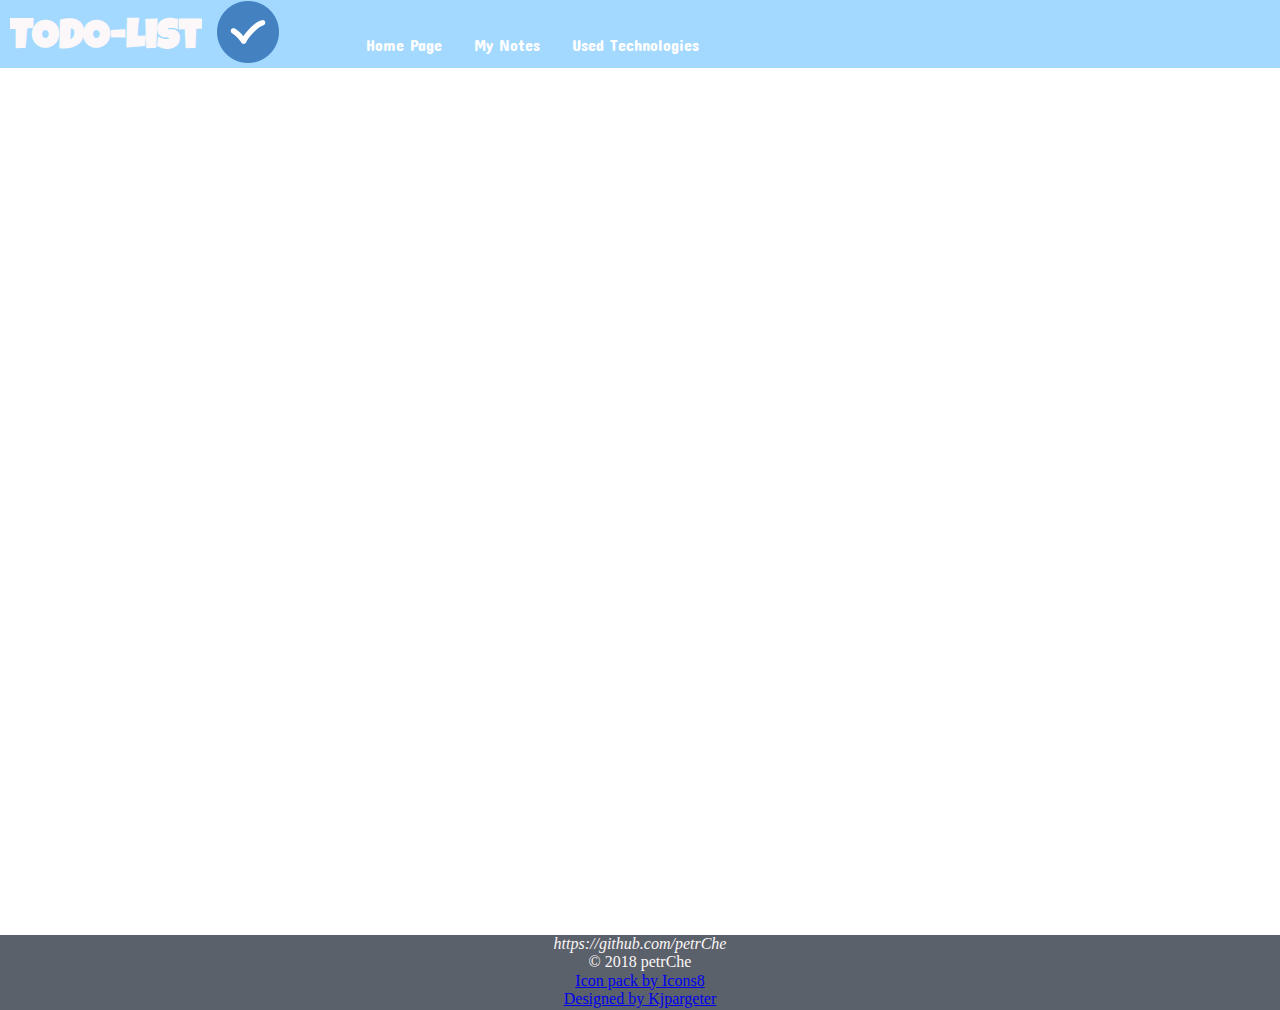
<file: pages/about.html>
<!DOCTYPE html>
<html>

<head>
	<title>About</title>
    <meta charset="utf-8"  />
    <link rel="stylesheet" href="../pages/styles/base-style.css" type="text/css"/>
    <link rel="stylesheet" href="../pages/styles/about-style.css" type="text/css"/>
    <script src="../pages/scripts/base-script.js" defer></script>
</head>

<body>
    <header id="header"></header>
    <main>
        
    </main>
    <br><br>
    <footer id="footer"></footer>
</body>
</html>
</file>
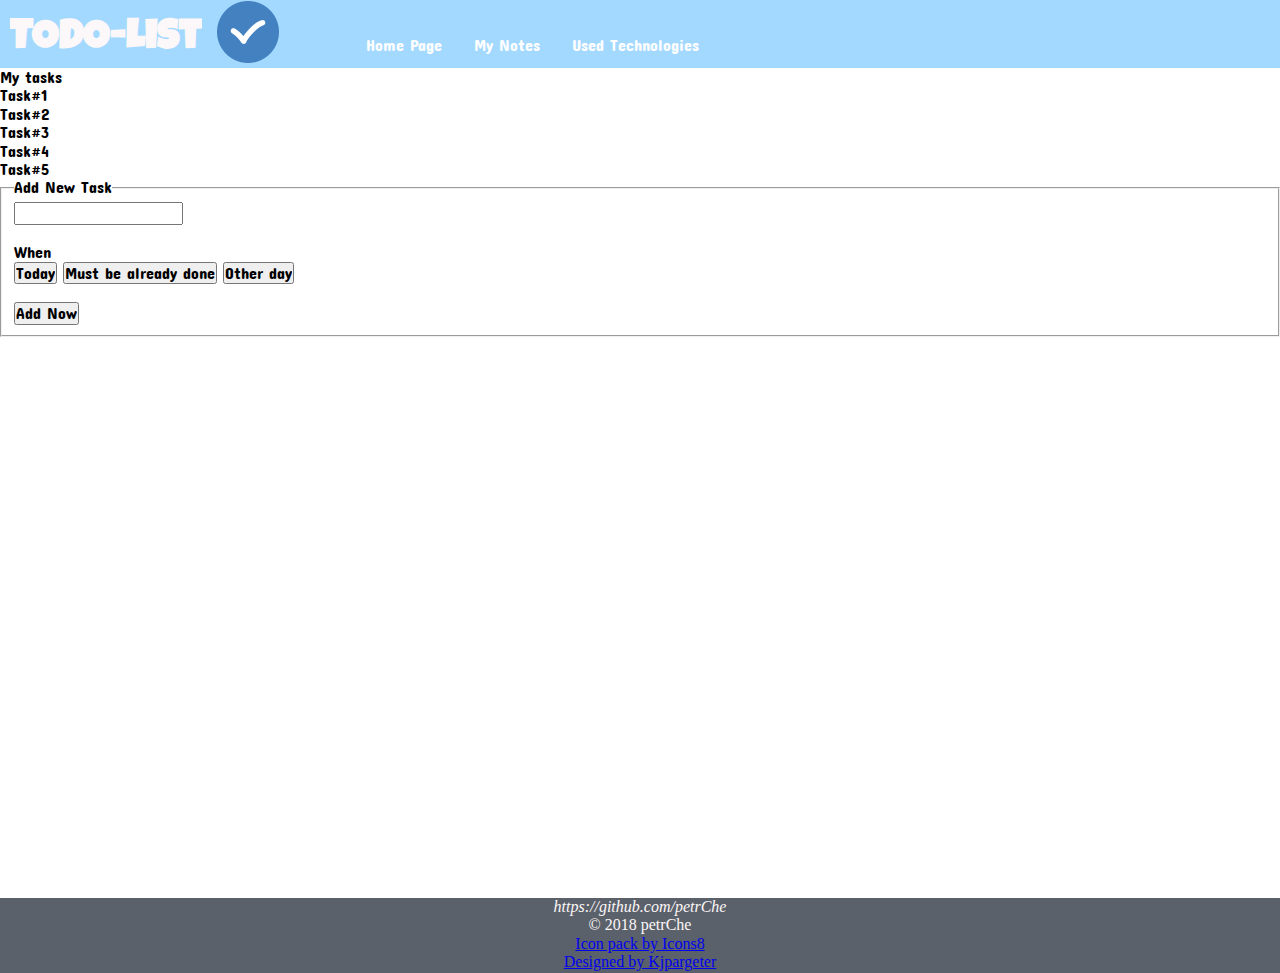
<file: pages/my-notes.html>
<!DOCTYPE html>
<html>

<head>
	<title>My notes</title>
    <meta charset="utf-8"  />
    <link rel="stylesheet" href="../pages/styles/base-style.css" type="text/css"/>
    <link rel="stylesheet" href="../pages/styles/new-note-style.css" type="text/css"/>
    <script src="../pages/scripts/base-script.js" defer></script>
    <script src="../pages/scripts/tasks-script.js" defer></script>
</head>

<body>
    <header id="header"></header>
    <main>
        My tasks
        <div>
            <ul id="tasksList">
                <li>
                    <div>Task#1</div>
                </li>
                <li>
                    <div>Task#2</div>
                </li>
                <li>
                    <div>Task#3</div>
                </li>
                <li>
                    <div>Task#4</div>
                </li>
                <li>
                    <div>Task#5</div>
                </li>
            </ul>
        </div>

        <div class="adding-new-task">
        <fieldset>
                <legend>Add New Task</legend>
                <div>
                    <input type="text" id="taskName"
                    required
                    pattern="[a-zA-Z]{5,}"
                    maxlength="30"/>
                    <p id="taskError"></p>
                    <label id="deadlineLable"></label>
                </div>
                <br> 
                <p>When</p>
                <div class="task-deadline-buttons">
                    <input id = "todayButton" type="submit" value="Today">
                    <input id = "yesterdayButton" type="submit" value="Must be already done">
                    <input id ="otherDayButton" type="submit" value="Other day">
                    <div id="otherDayModal" class="modal">
                        <div class="modal-content">
                            <span class="close">&times;</span>
                            Choose other date
                            <input type="date" class="other-day"/>
                        </div>
                    </div>
                </div>
                <br>
                <input id="createTaskButton" type="submit" value="Add Now">
        </fieldset>
    </div>
    </main>
    <footer id="footer"></footer>
</body>
</html>
</file>
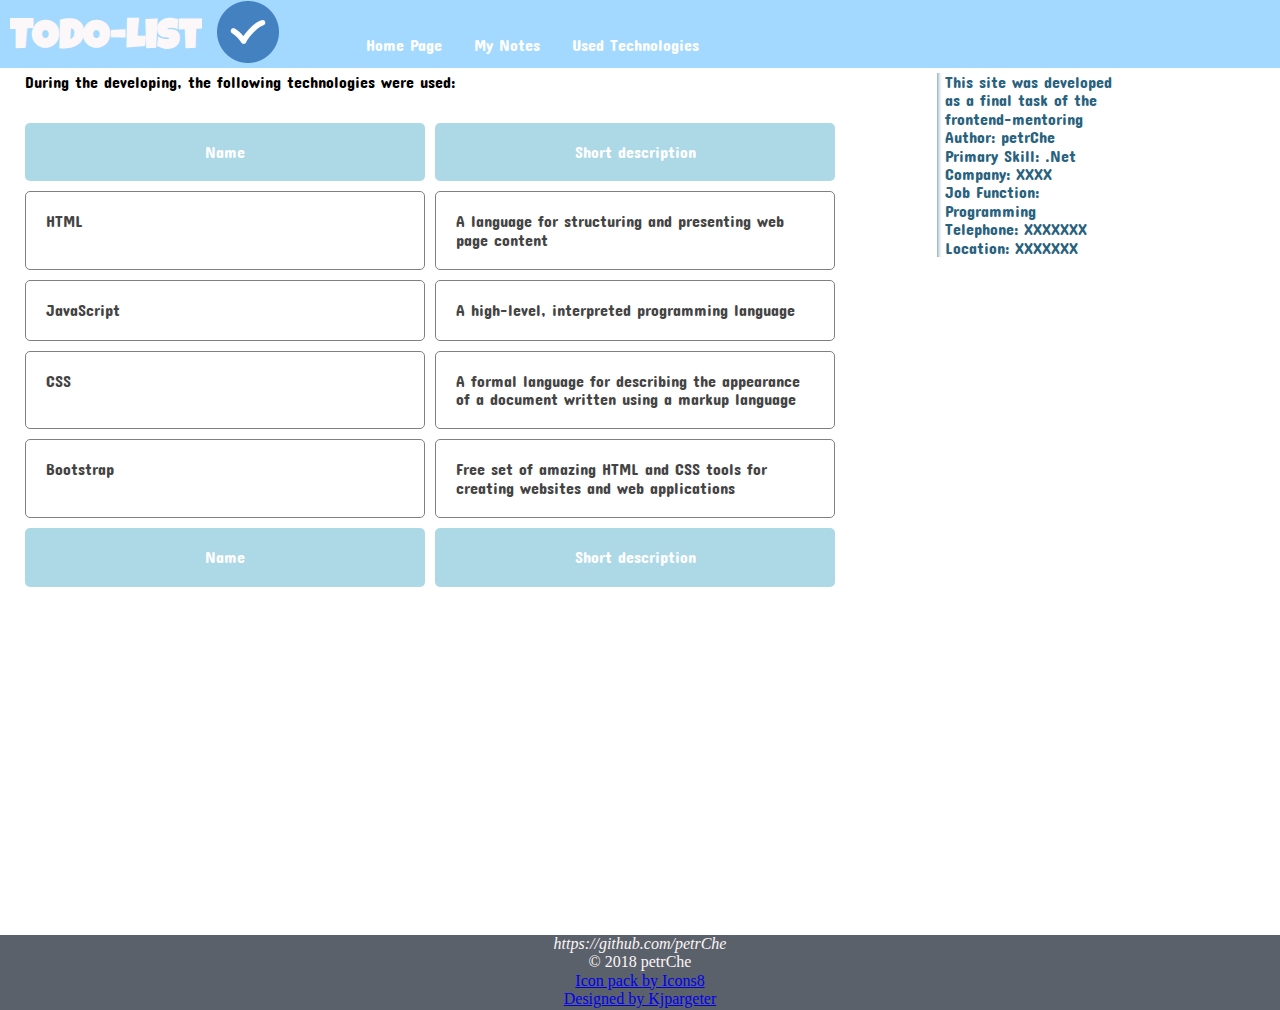
<file: pages/technologies.html>
<!DOCTYPE html>
<html>

<head>
	<title>About</title>
    <meta charset="utf-8"  />
    <link rel="stylesheet" href="../pages/styles/base-style.css" type="text/css"/>
    <link rel="stylesheet" href="../pages/styles/tables-style.css" type="text/css"/>
    <link rel="stylesheet" href="../pages/styles/technologies-style.css" type="text/css"/>
    <script src="../pages/scripts/base-script.js" defer></script>
</head>

<body>
    <header id="header"></header>
    <main>
        <section class="technologySection">
            <div class="wrapper">
            
                <div class="introduction-text">
            During the developing, the following technologies were used:
            </div>
            <div class="table">
                    <div class="box theader"><p>Name</p></div>
                    <div class="box theader"><p>Short description</p></div>
                    <div class="box c">HTML</div>
                    <div class="box d">A language for structuring and presenting web page content</div>
                    <div class="box e">JavaScript</div>
                    <div class="box f">A high-level, interpreted programming language</div>
                    <div class="box a">CSS</div>
                    <div class="box b">A formal language for describing the appearance of a document written using a markup language</div>
                    <div class="box c">Bootstrap</div>
                    <div class="box d">Free set of amazing HTML and CSS tools for creating websites and web applications</div>
                    <div class="box tfooter"><p>Name</p></div>
                    <div class="box tfooter"><p>Short description</p></div>
            </div>
            <div class="side">
                    <aside class="author-aside">
                        <p>This site was developed as a final task of the frontend-mentoring</p>
                            <ul>
                                <li>Author: petrChe</li>
                                <li>Primary Skill: .Net</li>
                                <li>Company: XXXX</li>
                                <li>Job Function: Programming</li>
                                <li>Telephone: XXXXXXX</li>
                                <li>Location: XXXXXXX</li>
                            </ul>
                    </aside>
                </div>
                        </section>
                    </div>
    </main>
    <br><br>
    <footer id="footer"></footer>
</body>
</html>
</file>
<file: pages/styles/about-style.css>
table
{
    border-spacing: 0.5rem;
}

td, th
{
    border: 1px solid #ccc;
    padding: 0.5rem;
}

th
{
    background: lightblue;
    border: white;
}

.colomnTitle
{
    color:white;
    font-family: "Whitney Cond A", "Whitney Cond B", "Lato", "Lucida Grande", "Lucida Sans Unicode", Tahoma, Sans-Serif;
    font-weight: bold;
}
</file>
<file: pages/styles/new-note-style.css>
.inputs {
    padding: 5px 5px 5px 5px;
}

#createButton {
    margin-top: 5px;
}

#stepsFieldset {
    margin: 20px 35px 20px 35px;
}

.modal {
    display: none;
    position: fixed;
    z-index: 1;
    width: 100%;
    height: 100%;
    left: 0;
    top: 0;
    padding-top: 100px;
    background-color: rgb(0,0,0);
    background-color: rgba(0,0,0,0.4);
}

.modal-content {
    background-color: #fefefe;
    border: 1px solid #888;
    margin: auto;
    width: 300px;
    height: 50px;
    text-align: center;
}

.close {
    float: right;
    font-size: 28px;
    font-weight: bold;
    color: #aaaaaa;
}

.close:hover,
.close:focus {
    color: #000;
    text-decoration: none;
    cursor: pointer;
}
</file>
<file: pages/styles/tables-style.css>
table
{
    border-spacing: 0.5rem;
    width: 850px;
    height: 500px;
}

td, th
{
    border: 1px solid #ccc;
    padding: 0.5rem;
}

th
{
    background: lightblue;
    border: white;
}

.colomnTitle
{
    color:white;
    font-family: "Whitney Cond A", "Whitney Cond B", "Lato", "Lucida Grande", "Lucida Sans Unicode", Tahoma, Sans-Serif;
    font-weight: bold;
}
</file>
<file: pages/styles/technologies-style.css>
.wrapper {
    display: grid;
    grid-template-columns: 650px 450px;
    grid-template-rows: 50px 450px;
    margin-left: 25px;
    margin-top: 5px;
}

.introduction-text {
    grid-column: 1 / 2;
    grid-row: 1;
}

.aside {
    grid-column: 2;
    grid-row: 1 / 2;
}

  .table {
    grid-column: 1;
    grid-row:2;
    display: grid;
    grid-template-columns: 400px 400px;
    grid-gap: 10px;
    background-color: #fff;
    color: #444;
  }
  
  .box {
    border-radius: 5px;
    padding: 20px;
    margin: 0, 0, 25px, 0;
    font-size: 100%;
    border: 1px solid gray;
  }

  .theader, .tfooter {
      background: lightblue;
      color: white;
      text-align: center;
      border: none;
  }
</file>
<file: pages/styles/base-style.css>
@import url("normalize.css");
@import url('https://fonts.googleapis.com/css?family=Luckiest+Guy');
@import url('https://fonts.googleapis.com/css?family=Concert+One');

* {
    padding: 0px;
    margin: 0px;
}

/*header*/
#header {
    display: flex;
    flex-flow: row wrap;
    background-color:  #A3D9FF;
    color:#FCF7F8;
    height: 68px;
}

/*header logo*/
#header > .logo {
    width: 350px;
    float: left;
}

#header > .logo * {
    overflow: hidden;
    display: inline-block; 
    font-family: 'Luckiest Guy', cursive;
    font-weight: bold;
    font-size: 2.6rem;
    margin-left: 10px;
}

/*logo icon transformation*/
.logoImg {
    -webkit-transition: all 1.5s ease;
    -moz-transition: all 1.5s ease;
    -o-transition: all 1.5s ease;
    -ms-transition: all 1.5s ease;
    transition: all 1.5s ease;
}

.logoImg:hover {
    -webkit-transform: rotate(360deg);
    -moz-transform: rotate(360deg);
    -o-transform: rotate(360deg);
    -ms-transform: rotate(360deg);
    transform: rotate(360deg);
}

/*header navigation*/
nav {
    margin: 0;
    padding: 0;
    background-color: #A3D9FF;
    font-family: 'Concert One', cursive;
}

nav ul {
    display: flex;
    flex-flow: row wrap;
    list-style: none;
}

nav ul li {
    padding: 14px 16px;
    margin-top: 22px;
}

nav ul li a {
    color:white;
    text-decoration: none !important;
}

nav ul li:hover {
    background-color:#4381C1;
}

/*Main content*/
main {
    display: flex;
    flex-flow: column nowrap;
    min-height: calc(100vh - 70px);
    font-family: 'Concert One', cursive;
}

/*Quote*/
#quote-container {
    min-height: 100px;
    margin-left: 25px;
}

/*Image frames on the main page*/
.tile-list-section {
    display: flex;
    flex-flow: column wrap;
    background-image: url("../images/tiles-background.jpg");
    background-repeat: no-repeat;
    background-size: cover;
    min-height: 900px;
    text-align: center;
    color: white;
}

.tile-list-section .tile-section-text {
    font-size: 75px;
}

.tile-list-first-row > div {
    display: inline-flex;
    margin: 20px 20px 20px 20px;
}

.tile-list-second-row > div {
    display: inline-flex;
    margin: 20px 20px 20px 20px;
}

.tile-wrap {
    width: 250px;
    height: 250px;
}

.tile-image {
    min-width: 100px;
    min-height: 100px;
    margin-left: auto;
    margin-right: auto;
    text-align: center;
    display: table-cell;
    vertical-align: middle;
}

.tile-image {
    shape-outside: url("../pages/images/manage-time-icon.png");
    shape-image-threshold: 0.5;
    float: left;
    min-width: 100px;
    min-height: 100px;
}

.tile-name {
    color: black;
    font-weight: 700;
    padding-top: 15px;
}

.tile-inner-wrap {
    position: relative;
    width: inherit;
    height: inherit;
    border: 1px solid gray;
    transform-style: preserve-3d;
    transition: all 0.8s linear;
}

.tile-wrap:hover .tile-inner-wrap {
    transform: rotateY(180deg);
}

.tile-front-side {
    position: absolute;
    backface-visibility: hidden;
    background-color: white;
    z-index: 5;
    width: inherit;
    height: inherit;
}

.shape-form {
    position: absolute;
    margin: 0;
    top: 50%;
    -ms-transform: translateY(-50%);
    transform: translateY(-50%);
}

.tile-back-side {
    position: absolute;
    backface-visibility: hidden;
    width: inherit;
    height: inherit;
    background-color: rgb(212, 206, 206);
    color: gray;
    transform: rotateY(180deg);
}

.tile-back-top-part {
    height: 30%;
    background-color: #F4F4F4;
    color:#939393;
    text-align: center;
    padding-top: 5px;
    font-size: 1.3rem;
}

.tile-back-bottom-part {
    height: 66%;
    background-color: #939393;
    color:white;
    text-align: center;
    padding-top: 5px;
    font-size: 1.0rem;
}

/*aside section*/
.author-aside {
    width: 40%;
    padding-left: .5rem;
    margin-left: .5rem;
    float: right;
    color: #29627e;
    box-shadow: inset 5px 0 5px -5px #29627e;
}

.author-aside ul {
    list-style: none;
}

.video-form {
    text-align: center;
}


.video-form p {
    font-size: 3rem;
}

/*styles for video gallery*/

.video-gallery {
    width: 700px;
    margin: 30px auto 0;
    border-top: solid 1px gray;
    border-bottom: solid 1px gray;
}

#content {
    overflow: hidden;
}

.gallery-header {
    text-align: center;
    padding: 15px 0 15px 0;
    font-size: 24px;
}

.gallery-footer {
    text-align: center;
    font-size: 24px;
}

.addNewVideoButton {
    margin: 15px 0 15px 0;
} 

.gallery {
    width: 828px;
    margin: auto;
}

.gallery ul {
    list-style: none;
}

.gallery li {
    float: left;
    margin:  10px;
}


/*footer*/
#footer {
    bottom: 0;
    width: 100%;
    height: 75px;
    background-color: #5B616A;
    color: #FCF7F8;
    text-align: center;
}

/*footer ancors*/
#footer a:visited {
    color: #FCF7F8;
}

#footer a:active {
    color: #FCF7F8;
}
</file>
